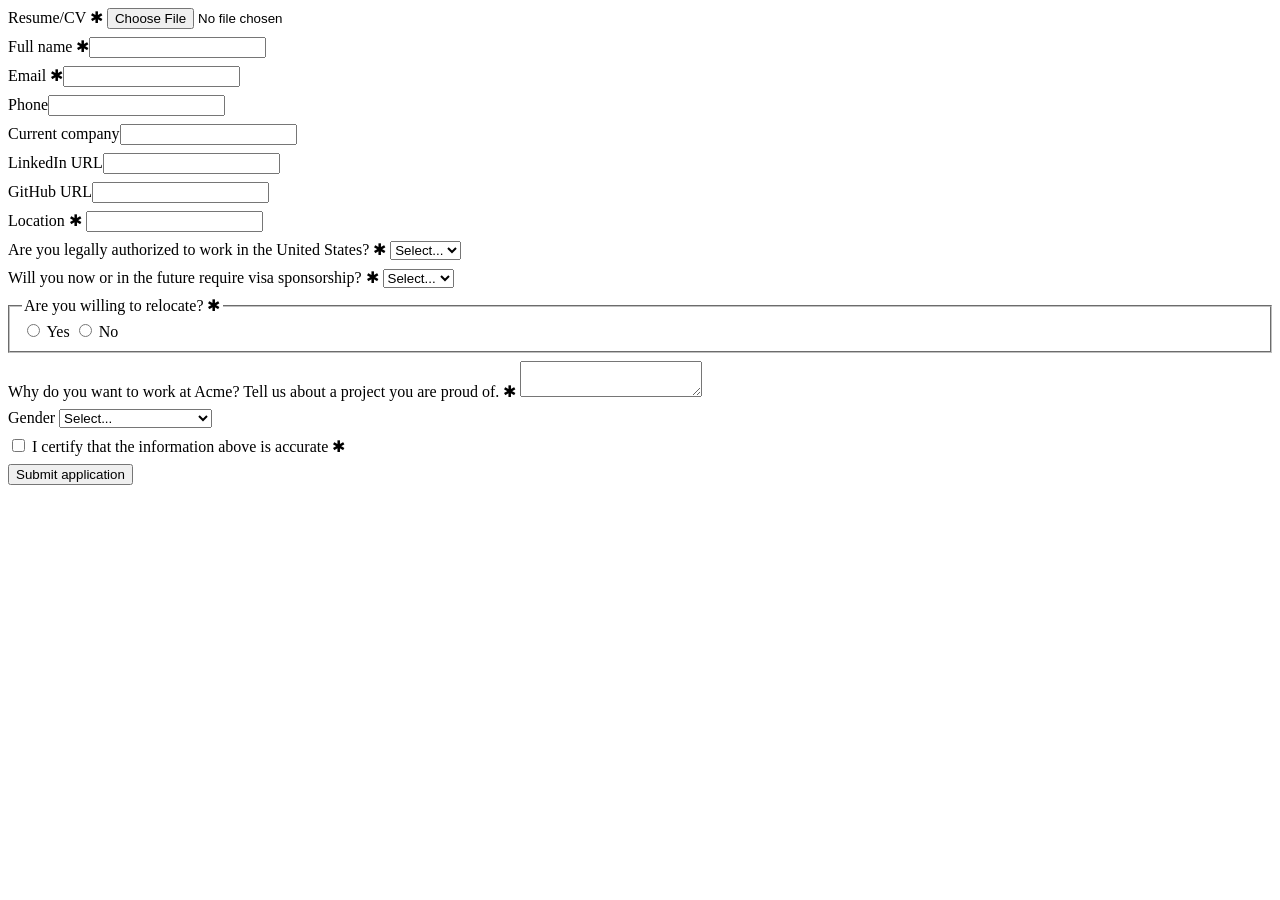
<file: tests/fixtures/lever_form.html>
<!doctype html>
<html>
<head><meta charset="utf-8"><title>Acme - Data Science Intern</title>
<style>
  .field { margin: 8px 0; } #opts { border: 1px solid #ccc; } #opts li { cursor: pointer; }
  #pref-wrap { display: none; }
</style>
</head>
<body>
<!-- Offline imitation of a Lever application form, used by tests/test_e2e_lever.py -->
<form id="application-form">
  <div class="field"><label for="resume">Resume/CV ✱</label>
    <input type="file" id="resume" name="resume" required></div>
  <div class="field" id="pref-wrap"><label for="pref">Preferred name ✱</label>
    <input id="pref" name="preferred"></div>
  <div class="field"><label for="name">Full name ✱</label><input id="name" name="name" required></div>
  <div class="field"><label for="email">Email ✱</label><input id="email" name="email" type="email" required></div>
  <div class="field"><label for="phone">Phone</label><input id="phone" name="phone"></div>
  <div class="field"><label for="org">Current company</label><input id="org" name="org"></div>
  <div class="field"><label for="li">LinkedIn URL</label><input id="li" name="urls[LinkedIn]"></div>
  <div class="field"><label for="gh">GitHub URL</label><input id="gh" name="urls[GitHub]"></div>

  <div class="field"><label id="loc-label">Location ✱</label>
    <input id="loc" role="combobox" aria-labelledby="loc-label" aria-autocomplete="list">
    <ul id="opts" hidden></ul></div>

  <div class="field"><label for="auth">Are you legally authorized to work in the United States? ✱</label>
    <select id="auth" name="cards[auth]" required>
      <option value="">Select...</option><option value="y">Yes</option><option value="n">No</option>
    </select></div>
  <div class="field"><label for="sp">Will you now or in the future require visa sponsorship? ✱</label>
    <select id="sp" name="cards[sp]" required>
      <option value="">Select...</option><option value="y">Yes</option><option value="n">No</option>
    </select></div>

  <fieldset class="field"><legend>Are you willing to relocate? ✱</legend>
    <label><input type="radio" name="reloc" value="1" required> Yes</label>
    <label><input type="radio" name="reloc" value="0"> No</label>
  </fieldset>

  <div class="field"><label for="essay">Why do you want to work at Acme? Tell us about a project you are proud of. ✱</label>
    <textarea id="essay" name="cards[essay]" required></textarea></div>

  <div class="field"><label for="gender">Gender</label>
    <select id="gender" name="eeo[gender]">
      <option value="">Select...</option><option>Male</option><option>Female</option>
      <option value="decline">Decline to self-identify</option>
    </select></div>

  <div class="field"><label><input type="checkbox" id="cert" required> I certify that the information above is accurate ✱</label></div>

  <button type="submit" id="btn-submit">Submit application</button>
</form>
<script>
  const places = ["Miami, Florida, United States", "Miami Beach, Florida, United States", "Miami, Oklahoma, United States"];
  const loc = document.getElementById("loc"), opts = document.getElementById("opts");
  const render = () => {
    const q = loc.value.toLowerCase().split(",")[0].trim();
    opts.innerHTML = "";
    places.filter(p => p.toLowerCase().startsWith(q)).forEach(p => {
      const li = document.createElement("li"); li.setAttribute("role", "option"); li.textContent = p;
      li.onclick = () => { loc.value = ""; loc.dataset.chosen = p; loc.placeholder = p; opts.hidden = true; };
      opts.appendChild(li);
    });
    opts.hidden = !opts.children.length;
  };
  loc.addEventListener("input", render);
  loc.addEventListener("click", render);
  // Imitates Lever: resume parsing autofills fields and reveals new ones.
  document.getElementById("resume").addEventListener("change", () => {
    setTimeout(() => {
      document.getElementById("phone").value = "+1 305 555 0100";
      document.getElementById("pref-wrap").style.display = "block";
      document.getElementById("pref").required = true;
    }, 300);
  });
  document.getElementById("application-form").addEventListener("submit", (e) => {
    e.preventDefault();
    if (!loc.dataset.chosen) { alert("location missing"); return; }
    window.location.href = "thanks.html";
  });
</script>
</body>
</html>
</file>
